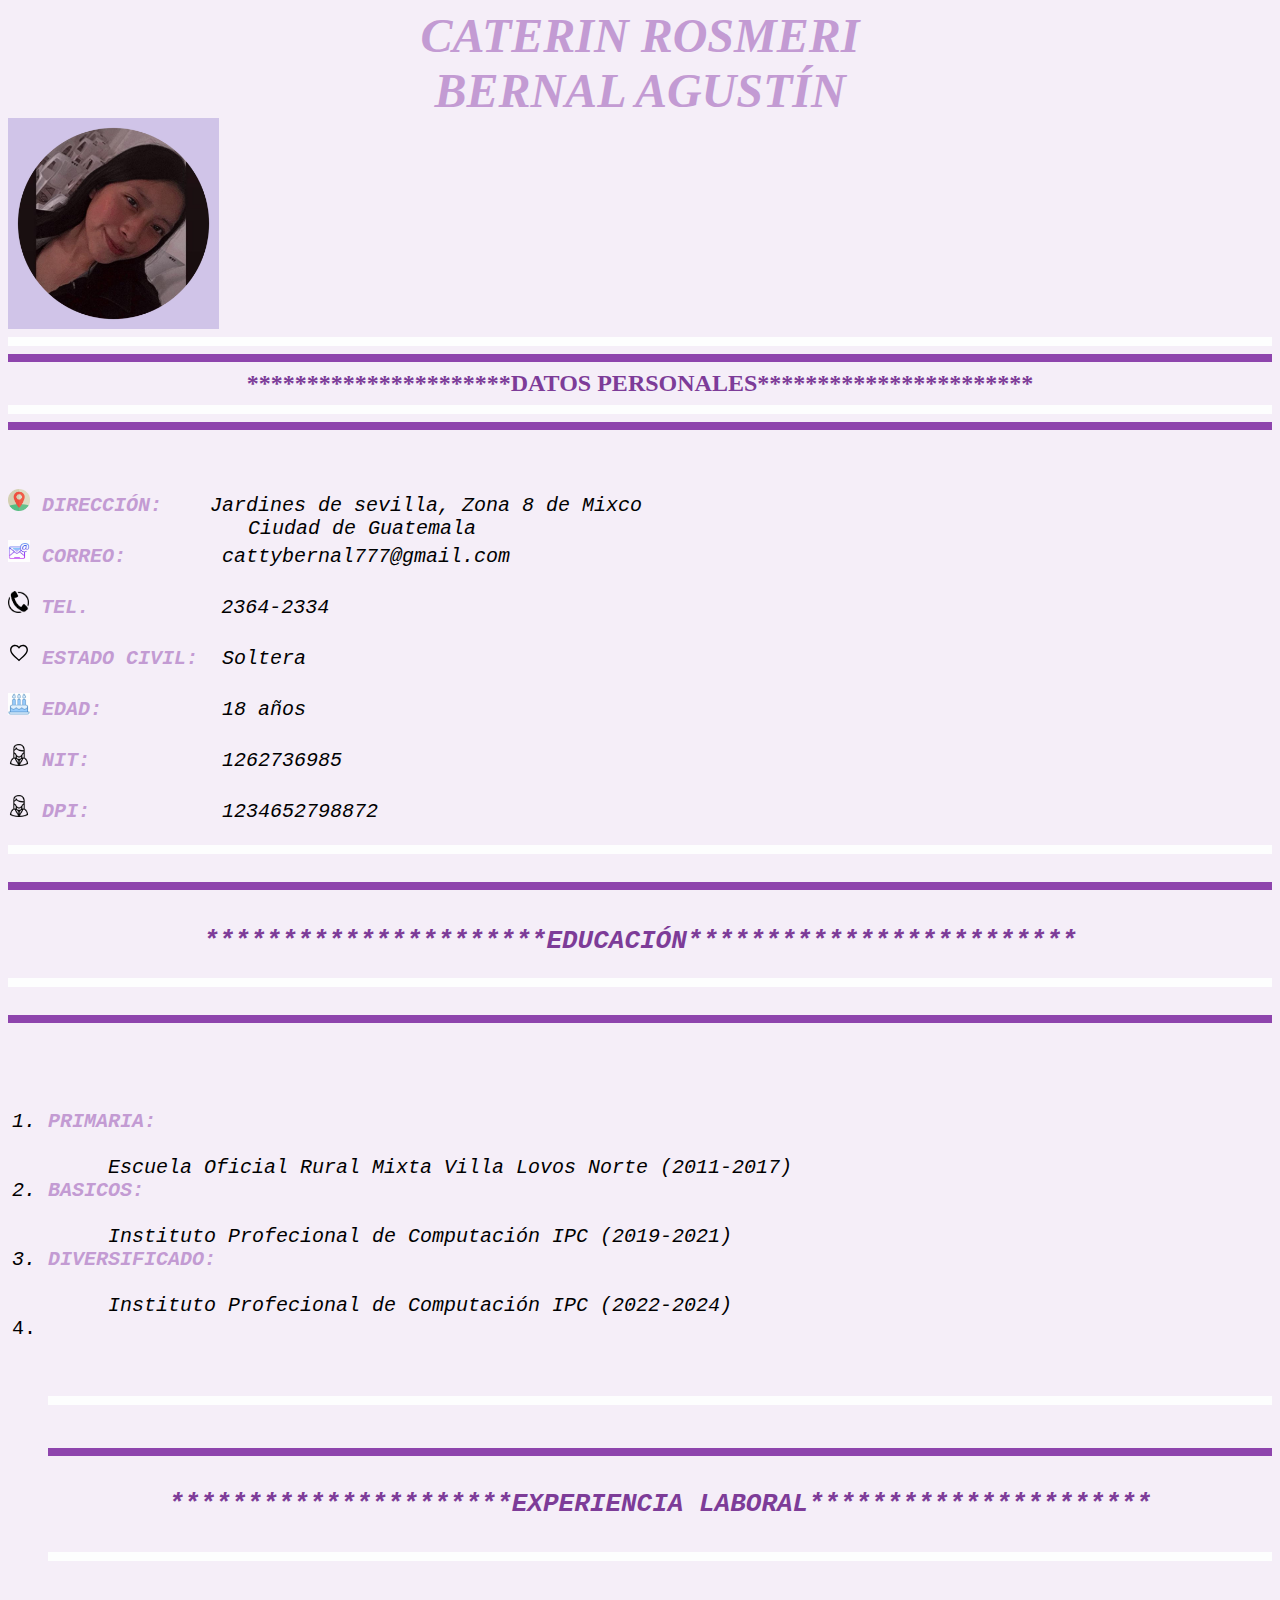
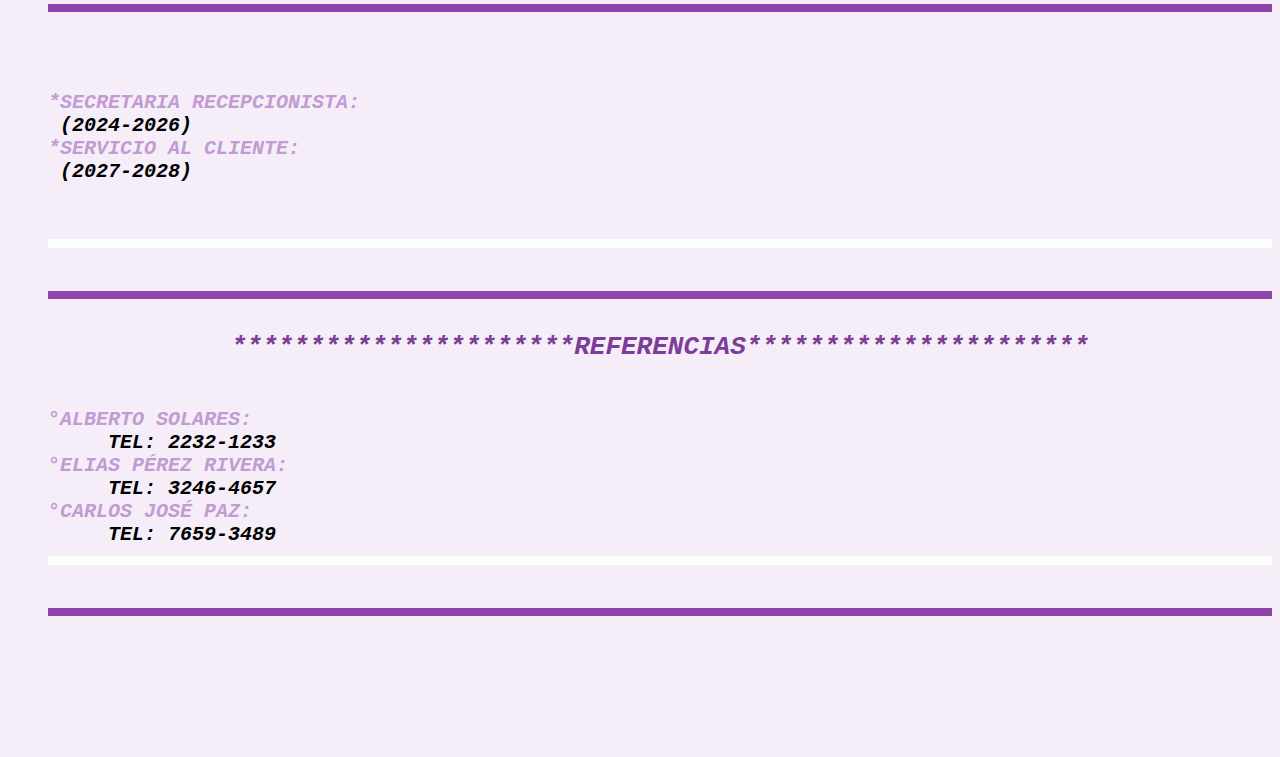
<file: index.html>
<html>
<head>
<title>CURRICULO</title>
</head>
<body bgcolor="#F5EEF8">
<center><b><i><font color="#C39BD3" size="10">
CATERIN  ROSMERI<br>  BERNAL AGUSTÍN</font></i></b></center>
<img src="yo.jpg" aling="left" "width="211" height="211"><br>
<hr size="9" color="#FDFEFE" >
<hr size="8" color="#8E44AD">

<center><b><font color="#7D3C98" size="5">**********************DATOS PERSONALES***********************</font></b></center>
<hr size="9" color="#FDFEFE" >
<hr size="8" color="#8E44AD" >
<pre>
<font size="5">
<i>
<b><font color="#C39BD3" size="5"><img src="u.webp" with="22" height="22"> DIRECCIÓN:</font></b>    Jardines de sevilla, Zona 8 de Mixco
                    Ciudad de Guatemala
<b><font color="#C39BD3" size="5"><img src="c.jpeg" with="22" height="22"> CORREO:</font></b>        cattybernal777@gmail.com

<b><font color="#C39BD3" size="5"><img src="t.png" with="22" height="22"> TEL.</font></b>           2364-2334

<b><font color="#C39BD3" size="5"><img src="e.svg" with="22" height="22"> ESTADO CIVIL:</font></b>  Soltera

<b><font color="#C39BD3" size="5"><img src="a.jpeg " with="22" height="22"> EDAD:</font></b>          18 años

<b><font color="#C39BD3" size="5"><img src="p.png" with="22" height="22"> NIT:</font></b>           1262736985

<b><font color="#C39BD3" size="5"><img src="p.png" with="22" height="22"> DPI:</font></b>           1234652798872
</font>
<hr size="9" color="#FDFEFE" >
<hr size="8" color="#8E44AD" >

<center><b><font color="#7D3C98" size="6">**********************EDUCACIÓN*************************</font></b></center>
<hr size="9" color="#FDFEFE">
<hr size="8" color="#8E44AD">
<font size="5">
<ol>
<li><b><font color="#C39BD3" size="5">PRIMARIA:</font></b></li>
     Escuela Oficial Rural Mixta Villa Lovos Norte (2011-2017)
<li><b><font color="#C39BD3" size="5">BASICOS:</font></b></li>  
     Instituto Profecional de Computación IPC (2019-2021)
<li><b><font color="#C39BD3" size="5">DIVERSIFICADO:</font></b></li>      
     Instituto Profecional de Computación IPC (2022-2024)
<li><b><font color="#C39BD3"  
     Universidad San Carlos de Guatemala (2025-2027)
</ol>

</font>
<hr size="9" color="#FDFEFE" >
<hr size="8" color="#8E44AD">
<center><b><font color="#7D3C98" size="6">**********************EXPERIENCIA LABORAL**********************</font></b></center>
<hr size="9" color="#FDFEFE" >
<hr size="8" color="#8E44AD">

<font size="5">
<b><font color="#C39BD3" size="5">*SECRETARIA RECEPCIONISTA:</font></b>  
 (2024-2026)
<b><font color="#C39BD3" size="5">*SERVICIO AL CLIENTE:</font></b>  
 (2027-2028)

</font>
<hr size="9" color="#FDFEFE">
<hr size="8" color="#8E44AD">
<center><b><font color="#7D3C98" size="6">**********************REFERENCIAS**********************</font></b></center>
<font size="5">
<b><font color="#C39BD3" size="5">°ALBERTO SOLARES:</font></b>  
     TEL: 2232-1233
<b><font color="#C39BD3" size="5">°ELIAS PÉREZ RIVERA:</font></b>  
     TEL: 3246-4657
<b><font color="#C39BD3" size="5">°CARLOS JOSÉ PAZ:</font></b>      
     TEL: 7659-3489
<hr size="9" color="#FDFEFE">
<hr size="8" color="#8E44AD">
</font>
</i>
</pre>
</body>
</html>
</file>
